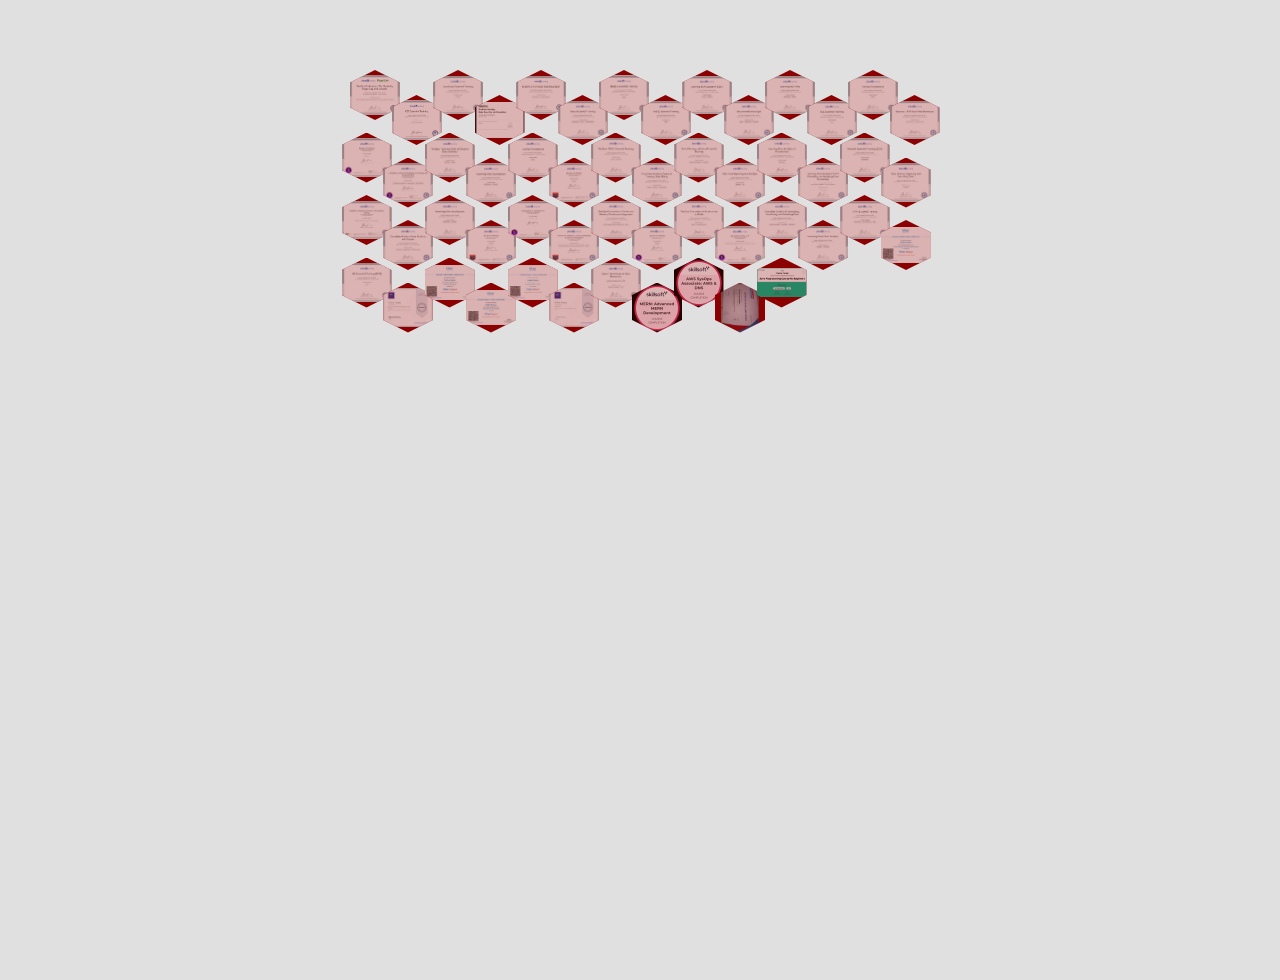
<file: cer/index.html>
<!DOCTYPE html>
<html lang="en">
<head>
    <meta charset="UTF-8">
    <meta name="viewport" content="width=device-width, initial-scale=1.0">
    <title>My Certificate Gallery - Hover to Square</title>
    <style>
        /* --- Basic Setup --- */
        body {
            font-family: Arial, sans-serif;
            background-color: #e0e0e0;
            margin: 0;
            padding: 40px; 
            display: flex;
            justify-content: center; 
            align-items: flex-start; 
            min-height: 100vh;
        }

        /* --- The Grid Container --- */
        .honeycomb-grid {
            display: block; 
            position: relative;
            width: 600px; 
            margin: 0 auto; 
            padding-top: 30px; 
            padding-left: 10px; 
            box-sizing: border-box;
            transform-style: preserve-3d;
        }

        .honeycomb-grid::after { 
            content: "";
            display: table;
            clear: both;
        }

        /* --- The Hexagon (NEW: Perfect Square Container) --- */
        .hexagon {
            /* --- FIX 1: Made container a 50x50 square --- */
            width: 50px;
            height: 50px; 
            
            float: left; 
            position: relative; 
            cursor: pointer;
            z-index: 1; 
            
            /* Hexagon path (adjusted for square) */
            clip-path: polygon(50% 0%, 100% 25%, 100% 75%, 50% 100%, 0% 75%, 0% 25%);
            background-color: #8B0000; 
            
            overflow: visible; 
            
            /* Joining Logic: Needs slight adjustment for square container */
            margin-left: -8.5px;   
            margin-bottom: -12.5px; /* Adjusted for 50px height */

            transition: transform 0.4s cubic-bezier(0.165, 0.84, 0.44, 1), 
                        z-index 0.4s ease,
                        opacity 0.4s ease,
                        clip-path 0.4s cubic-bezier(0.165, 0.84, 0.44, 1); 
            
            transform-origin: center center;
        }

        .honeycomb-grid .hexagon:first-child {
            margin-left: 0; 
        }
        
        /* Zigzag alignment: Adjusted for 50px height */
        .honeycomb-grid .hexagon:nth-child(even) {
            margin-top: 25px; /* height/2 */
        }

        /* --- Hexagon Image (Inside Hexagon) --- */
        .hexagon img {
            width: 100%;
            height: 100%;
            
            /* --- FIX 2: 'contain' to fit full image, not 'cover' to cut it --- */
            object-fit: contain; 
            
            clip-path: polygon(50% 0%, 100% 25%, 100% 75%, 50% 100%, 0% 75%, 0% 25%);
            
            opacity: 0.7; /* Default Reddish Shade */
            
            transition: opacity 0.4s ease,
                        clip-path 0.4s cubic-bezier(0.165, 0.84, 0.44, 1); 
        }

        /* --- HOVER EFFECT --- */
        .hexagon:hover {
            z-index: 100; 
            transform: scale(7); 
            clip-path: none; /* Remove clip-path (becomes square) */
            transition-delay: 0s; 
        }
        
        .hexagon:hover img {
            opacity: 1; /* Reddish shade remove */
            clip-path: none; /* Image clip-path bhi hatao */
        }
        
    </style>
</head>
<body>

    <div class="honeycomb-grid" id="grid"></div>

    <script>
        const grid = document.getElementById('grid');

        const imageFileNames = [
            "Screenshot 2025-10-29 144116.png",
            "Screenshot 2025-10-29 144141.png",
            "Screenshot 2025-10-29 144155.png",
            "Screenshot 2025-10-29 144217.png",
            "Screenshot 2025-10-29 144232.png",
            "Screenshot 2025-10-29 144243.png",
            "Screenshot 2025-10-29 144256.png",
            "Screenshot 2025-10-29 144309.png",
            "Screenshot 2025-10-29 144330.png",
            "Screenshot 2025-10-29 144342.png",
            "Screenshot 2025-10-29 144400.png",
            "Screenshot 2025-10-29 144451.png",
            "Screenshot 2025-10-29 144508.png",
            "Screenshot 2025-10-29 144523.png",
            "Screenshot 2025-10-29 144536.png",
            "Screenshot 2025-10-29 144551.png",
            "Screenshot 2025-10-29 144701.png",
            "Screenshot 2025-10-29 144716.png",
            "Screenshot 2025-10-29 144729.png",
            "Screenshot 2025-10-29 144742.png",
            "Screenshot 2025-10-29 144758.png",
            "Screenshot 2025-10-29 144811.png",
            "Screenshot 2025-10-29 144823.png",
            "Screenshot 2025-10-29 144837.png",
            "Screenshot 2025-10-29 144852.png",
            "Screenshot 2025-10-29 144905.png",
            "Screenshot 2025-10-29 144937.png",
            "Screenshot 2025-10-29 144949.png",
            "Screenshot 2025-10-29 145002.png",
            "Screenshot 2025-10-29 145014.png",
            "Screenshot 2025-10-29 145028.png",
            "Screenshot 2025-10-29 145043.png",
            "Screenshot 2025-10-29 145057.png",
            "Screenshot 2025-10-29 145109.png",
            "Screenshot 2025-10-29 145122.png",
            "Screenshot 2025-10-29 145136.png",
            "Screenshot 2025-10-29 145155.png",
            "Screenshot 2025-10-29 145212.png",
            "Screenshot 2025-10-29 145225.png",
            "Screenshot 2025-10-29 145239.png",
            "Screenshot 2025-10-29 145254.png",
            "Screenshot 2025-10-29 145307.png",
            "Screenshot 2025-10-29 145319.png",
            "Screenshot 2025-10-29 145332.png",
            "Screenshot 2025-10-29 145344.png",
            "Screenshot 2025-10-29 145356.png",
            "Screenshot 2025-10-29 145407.png",
            "Screenshot 2025-10-29 145417.png",
            "Screenshot 2025-10-29 145428.png",
            "WhatsApp Image 2025-10-29 at 14.34.23_54248de3.jpg",
            "WhatsApp Image 2025-10-29 at 14.34.23_ce849eb5.jpg",
            "WhatsApp Image 2025-10-29 at 14.34.24_937f8280.jpg",
            "WhatsApp Image 2025-10-29 at 14.34.24_2866e5e8.jpg"
        ];
        
        imageFileNames.forEach(fileName => {
            let hex = document.createElement('div');
            hex.className = 'hexagon';
            
            let imgSrc = fileName; 
            hex.innerHTML = `<img src="${imgSrc}" alt="${fileName}">`;

            grid.appendChild(hex);
        });
    </script>

</body>
</html>
</file>
